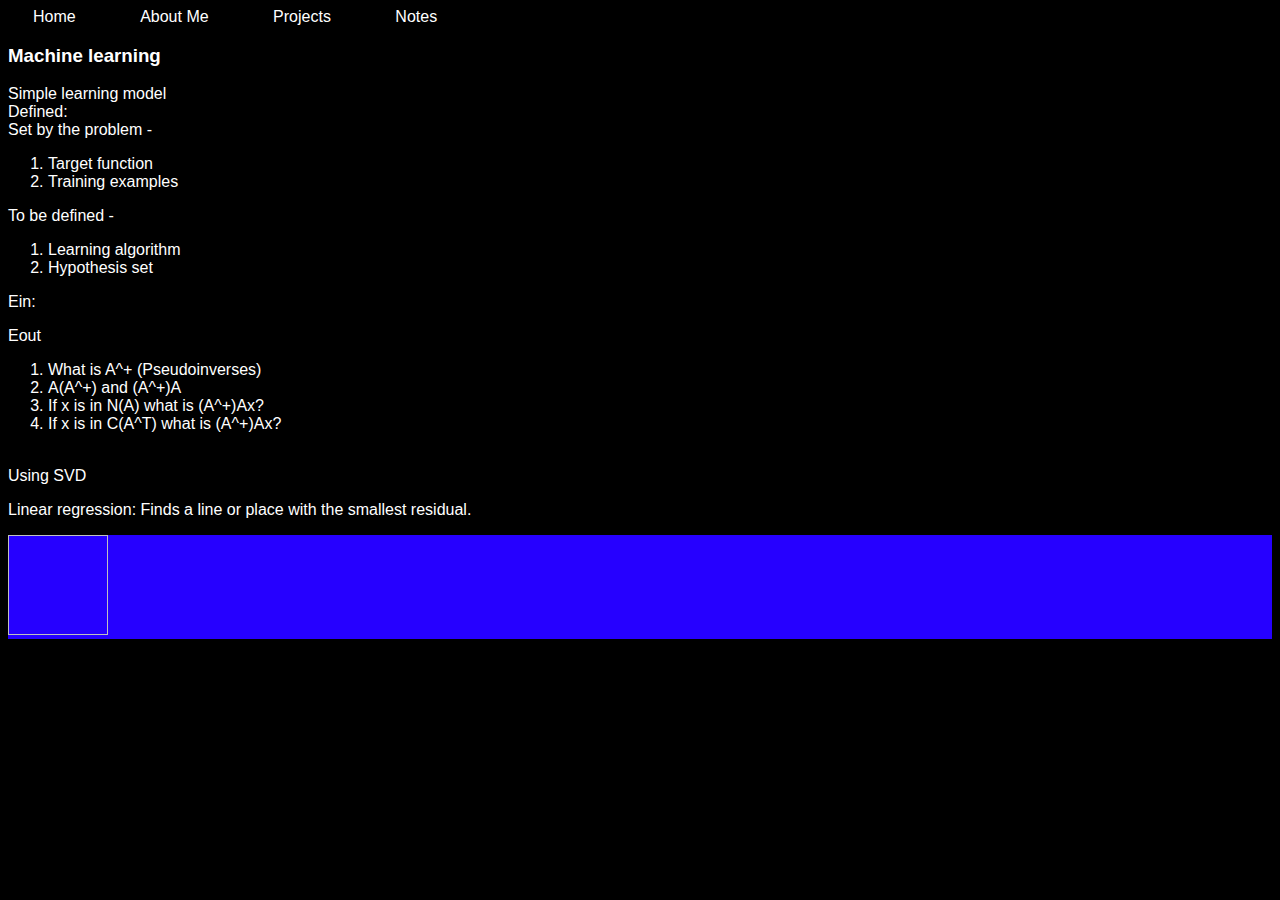
<file: notes/notes.html>
<!doctype html>
<html lang="en">

<head>
    <meta charset="utf-8">
    <meta name="viewport" content="width=device-width, initial-scale=1">
    <title>Jonathan Suconota</title>
    <link rel="stylesheet" href="../css/index.css">

</head>

<body>

    <nav class="navbar">
        <ol class="navbar-nav">
            <li class="nav-item">
                <a class="nav-link active" aria-current="page" href="../index.html">Home</a>
            </li>
            <li class="nav-item">
                <a class="nav-link" href="../aboutme.html">About Me</a>
            </li>
            <li class="nav-item">
                <a class="nav-link" href="../projects.html">Projects</a>
            </li>
            <li class="nav-item">
                <a class="nav-link" href="../notes/notes.html">Notes</a>
            </li>
        </ol>
       

    </nav>
    <div class="main-container ">

        <h3>Machine learning </h3>
        <section>
            
            <p>Simple learning model <br>
            Defined: 
            <br>
            Set by the problem -
            <ol>
            <li>Target function </li>
            <li>Training examples</li>

                </ol>
            To be defined -
            <ol>
                <li>Learning algorithm</li>
                <li>Hypothesis set</li>
            </ol>

            <p><bold>Ein:</bold></p>

            <p><bold>Eout</bold></p>

            </p>
            
            <p>
                <ol>
                <li>What is A^+ (Pseudoinverses)</li>
                <li>A(A^+) and (A^+)A</li>
                <li>If x is in N(A) what is (A^+)Ax?</li>
                <li>If x is in C(A^T) what is (A^+)Ax?</li>
                    </ol>
                <br>
                Using SVD

            </p>


            <p><bold>Linear regression: </bold>
            Finds a line or place with the smallest residual.
        
            </p>

            <div style="background-color:rgb(38, 0, 255);">
            <img width="100" height="100" alt"skitlear-example-linear-regression" />
            </div>








        </section>




    </div>
    <footer>

    </footer>
</body>

</html>
</file>
<file: css/index.css>
/* index.css */
body {
    background-color: black;
    color: white; /* Text color for better contrast */
    font-family: Arial, sans-serif;
}

/* Navbar Styling */
.navbar-nav {
    list-style-type: none;
    padding: 0;
    margin: 0;
}

.navbar-nav .nav-item {
    display: inline-block;
    margin-right: 10px; /* Spacing between nav items */
}

.navbar-nav .nav-link {
    color: white;
    text-decoration: none;
    padding: 25px;
}

.navbar-nav .nav-link:hover {
    background-color: #444; /* Darker background on hover */
}
</file>
